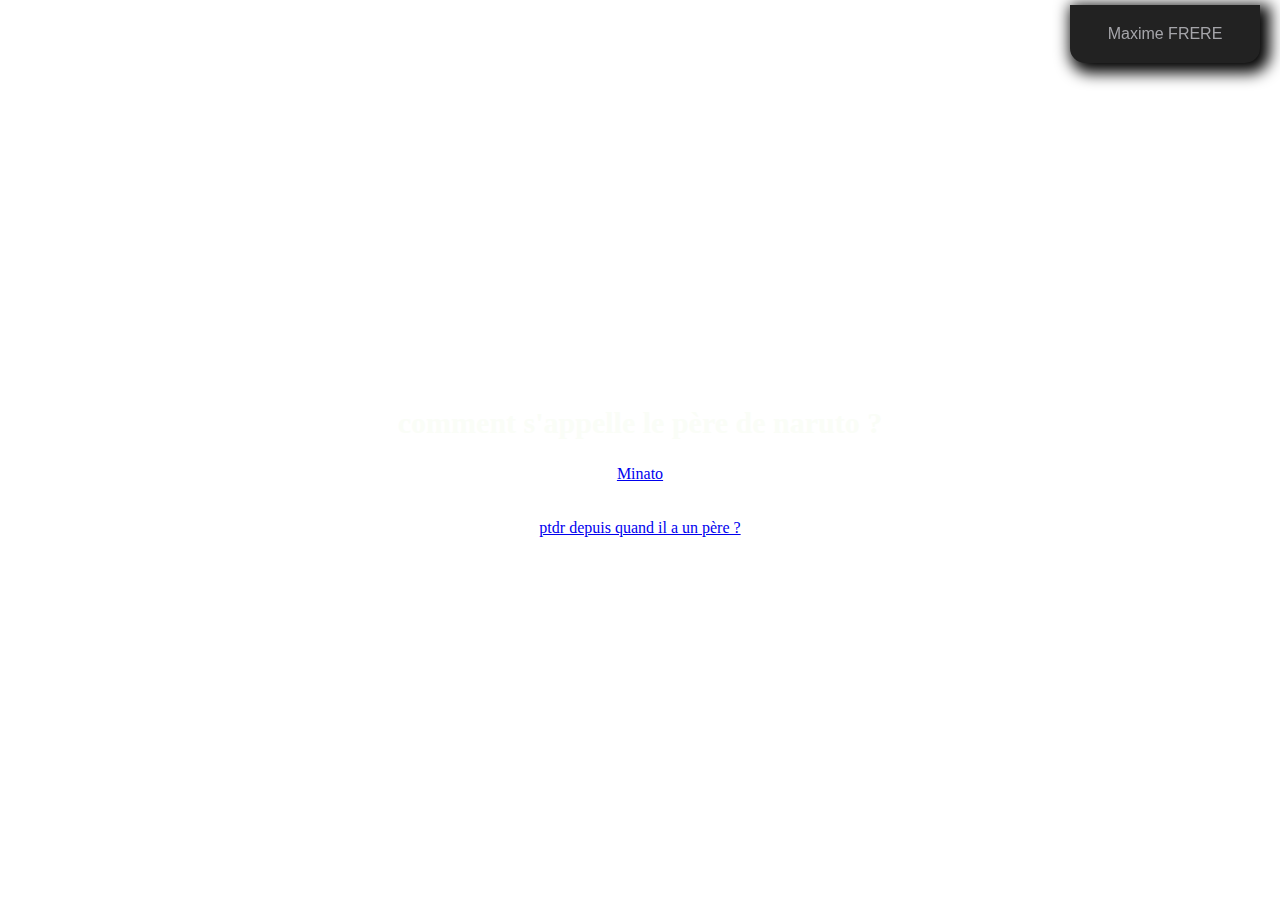
<file: index.html>
<!DOCTYPE html>
<html lang="en">
<head>
  
  <!--  Meta  -->
  <meta charset="UTF-8" />
  <title>My New Pen!</title>
  
  <!--  Styles  -->
  <link rel="stylesheet" href="styles/index.processed.css">
  
</head>
<body>
  
  <h1> comment s'appelle le père de naruto ? </h1> 
  
  <a href="gagner.html"> Minato </a> 
  <br> 
  <br>
  <a href="perdu.html"> ptdr depuis quand il a un père ?  </a> 

  <!-- Scripts -->
  <script src="scripts/index.js"></script>
  <div class="signature">
    <a haref= "#">Maxime FRERE</a>
</body>
</html>
</file>
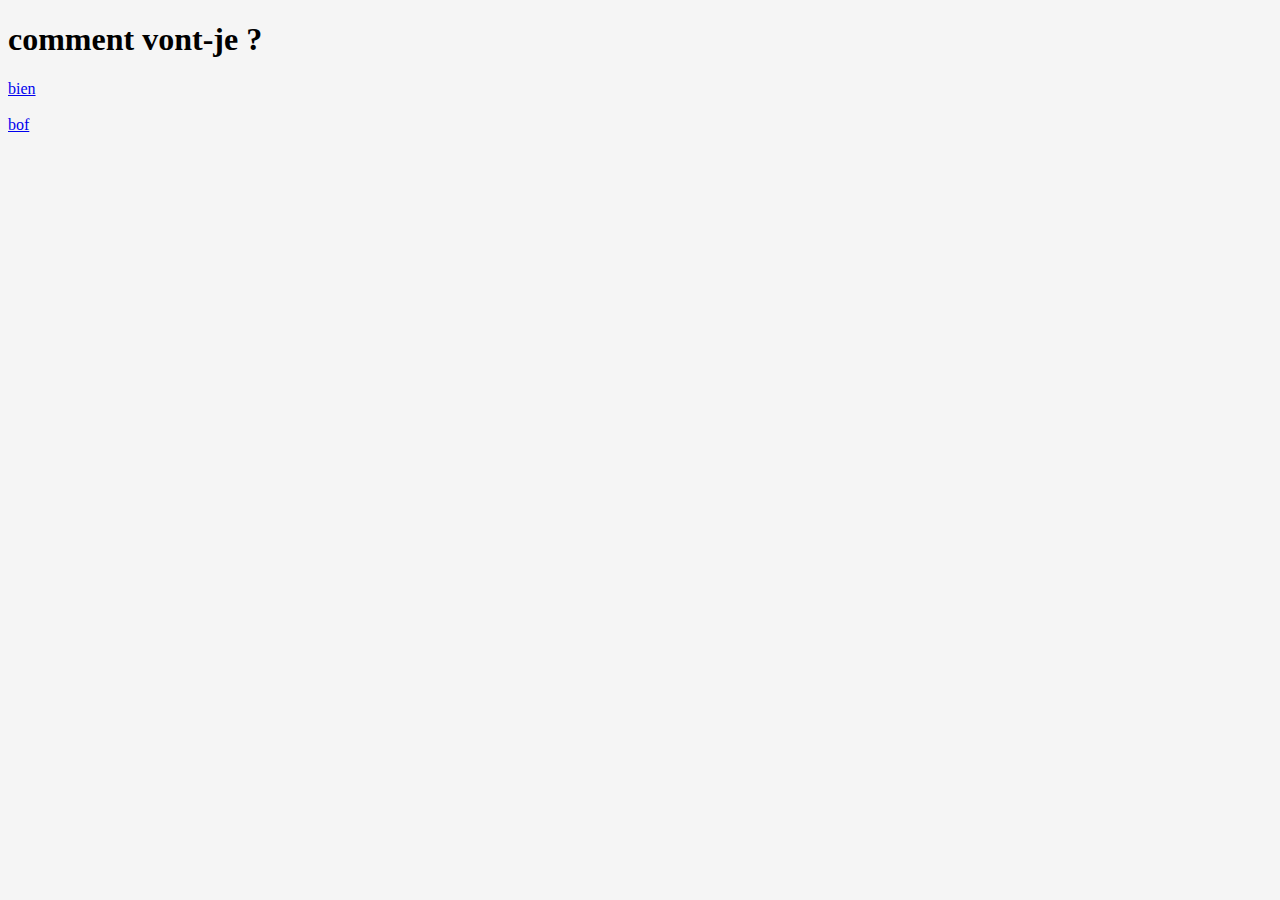
<file: visual stud/index.html>
<!DOCTYPE html>
<html lang="en">
<head>
  
  <!--  Meta  -->
  <meta charset="UTF-8" />
  <title>My New Pen!</title>
  
  <!--  Styles  -->
  <link rel="stylesheet" href="styles/index.processed.css">
</head>
<body>
  
  <h1> comment vont-je ? </h1> 
  
  <a href="gagner.html"> bien </a> 
  <br> 
  <br>
  <a href="perdu.html"> bof </a>
  
   
  

  <!-- Scripts -->
  <script src="scripts/index.js"></script>
</body>
</html>
</file>
<file: styles/index.processed.css>
/**
 * index.scss
 * - Add any styles you want here!
 */

 body {
  background: url(https://media.giphy.com/media/AVWmXdsAXr84g/giphy.gif);
  background-size : cover;
  color: rgb(250, 253, 247);
  font-family: 'Press Start 2P', cursive;

  /** permet de centrer les éléments dans la page **/
  display: flex;
  min-height: 100vh;
  flex-direction: column;
  justify-content: center;
  align-items: center;
  text-align: center;
}
img{
  margin: 40px;
  border: 1px solid yellow;
  padding: 10px;
  height: 40vh;
  width: auto;
}
/** les titres ne sont pas trop grands **/
h1,h2{
  max-width: 800px;
  line-height: 1.5;
}


h1{
  font-size: 30px;
}
h2{
  font-size: 20px;
}


/** boutons **/
.btn {
	box-shadow: 6px 6px 0px 0px #6d4e0b;
	background:#333;
	border:1px solid #EEDD0b;
	display:inline-block;
	cursor:pointer;
	color:#ffffff;
	font-family:'Press Start 2P', cursive;
	font-size:17px;
	padding:7px 25px;
	text-decoration:none;
	text-shadow:0px 1px 0px #810e05;
}
.btn:hover {
	background:linear-gradient(to bottom, #f24437 5%, #c62d1f 100%);
	background-color:#f24437;
}
.btn:active {
	position:relative;
	top:1px;
}


/** liste de boutons **/
.btns-list{
  display: flex;
  flex-wrap: wrap;
  max-width: 500px;
  justify-content: center;
}
.btn{
  margin: 15px;
}
 .signature{
   background-color: #222;
   padding: 20px;
   position:fixed; 
   top:5px; 
   box-shadow:5px 5px 15px 5px black;
   right:5px;
   right: 20px; 
   width: 150px;
   border-bottom-left-radius: 15px;
   border-bottom-right-radius: 15px;
 } 

 .signature a{
  font-family: Arial, Helvetica, sans-serif;
  color : rgb(165, 165, 170);
  text-decoration: none
 }


/** faire bouger un peu tout ça **/
h1,
h2 {
  animation-name: fade-in;
  animation-duration: 1s;
}

/** faire clignotter le sous titre **/ 
h2 {
  animation-iteration-count: infinite;
}

@keyframes fade-in {
  0% {
    opacity: 0;
  }
  100% {
    opacity: 1;
  }
}

/** une animation de très bon goût **/
.yeah{
  animation: yeah 2s ease-out;
}
@keyframes yeah{
  0%{
    transform:rotate(-600deg) scale(0) rotateY(180deg)
  }
  100%{
    transform: rotate(0deg) scale(1);
  }
}
</file>
<file: visual stud/styles/index.processed.css>
/**
 * index.scss
 * - Add any styles you want here!
 */

body {
  background: #f5f5f5;
}
</file>
